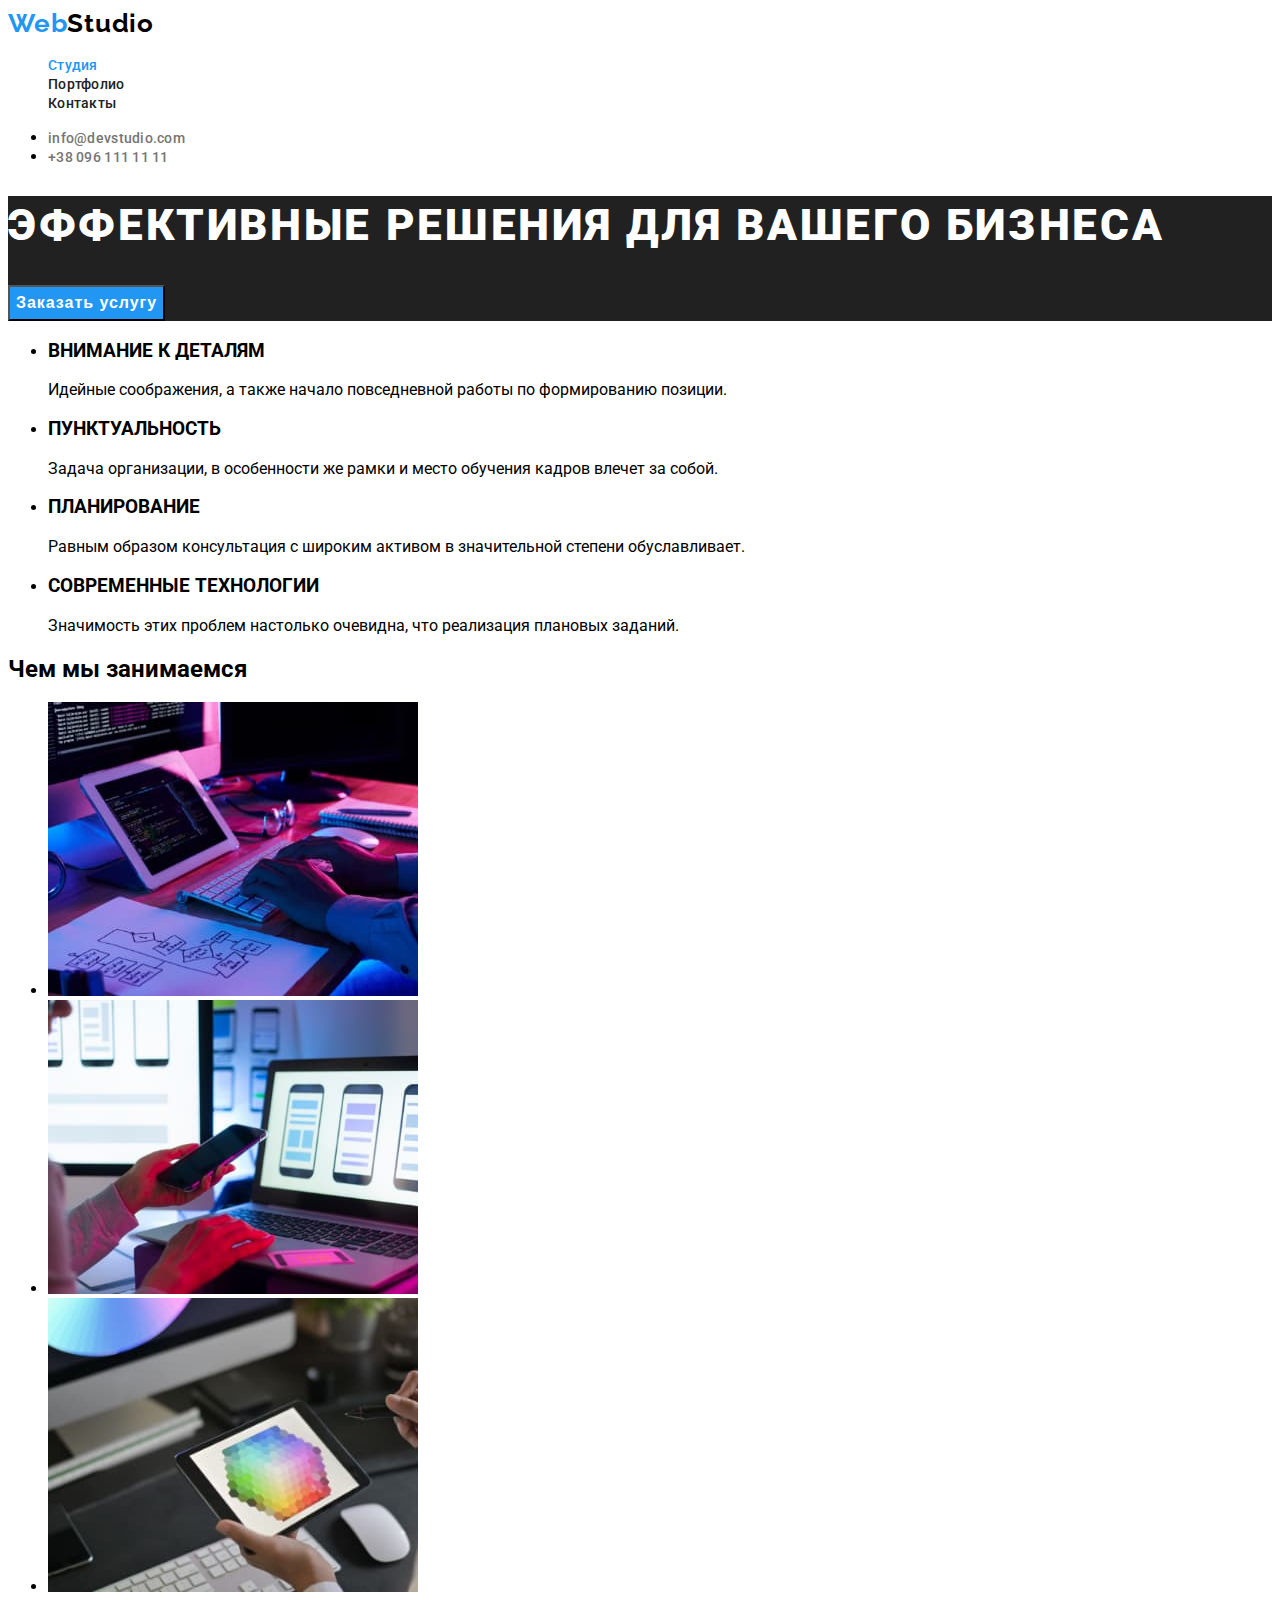
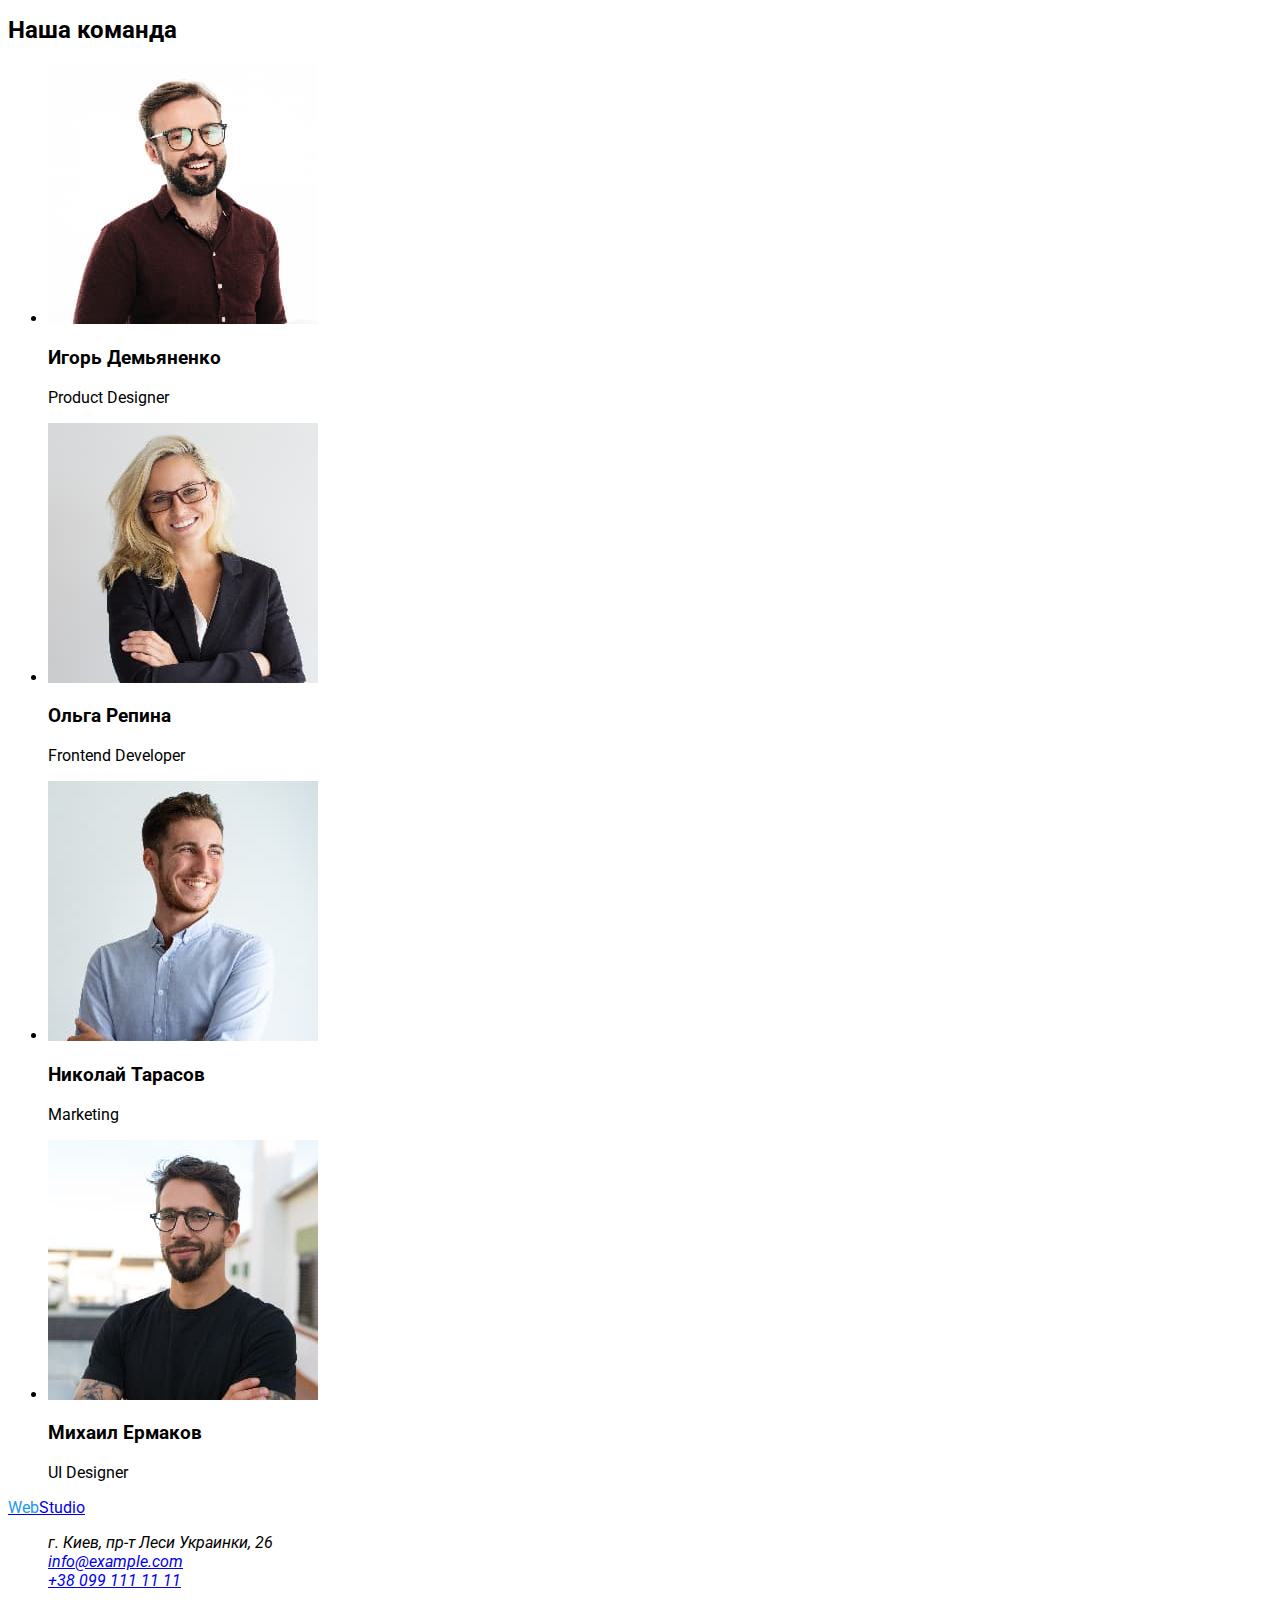
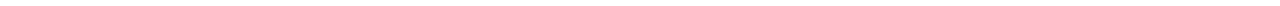
<file: index.html>
<!DOCTYPE html>
<html lang="ru">
  <head>
    <meta charset="UTF-8" />
    <meta http-equiv="X-UA-Compatible" content="IE=edge" />
    <meta name="viewport" content="width=device-width, initial-scale=1.0" />
    <title>Document</title>
    <link rel="preconnect" href="https://fonts.googleapis.com" />
    <link rel="preconnect" href="https://fonts.gstatic.com" crossorigin />
    <link
      href="https://fonts.googleapis.com/css2?family=Raleway:wght@700&family=Roboto:wght@400;500;700;900&display=swap"
      rel="stylesheet"
    />
    <link rel="stylesheet" href="./css/styles.css" />
  </head>
  <body>
    <!--Header-->
    <header class="header">
      <a href="./" class="header-logo"><span class="logo-accent">Web</span>Studio</a>
      <nav>
        <ul class="nav-list">
          <li class="nav-item"><a class="nav-link current" href="#">Студия</a></li>
          <li class="nav-item"><a class="nav-link" href="./portfolio.html">Портфолио</a></li>
          <li class="nav-item"><a class="nav-link" href="#">Контакты</a></li>
        </ul>
      </nav>
      <ul class="header-list">
        <li><a class="header-address" href="mailto:info@devstudio.com">info@devstudio.com</a></li>
        <li><a class="header-address" href="tel:+380961111111">+38 096 111 11 11</a></li>
      </ul>
    </header>
    <!--Main-->
    <main>
      <!--Section Hero-->
      <section class="hero">
        <h1 class="hero-title">ЭФФЕКТИВНЫЕ РЕШЕНИЯ ДЛЯ ВАШЕГО БИЗНЕСА</h1>
        <button type="button" class="hero-btn">Заказать услугу</button>
      </section>
      <!--Co Abilities-->
            <div class="container">
      <section class="details-section">
        <!--make Blid ivisible-->
        <h2 class="section-title" hidden>Blind</h2>

        <ul class="details-list">
          <li class="details-item">
            <h3 class="details-title">ВНИМАНИЕ К ДЕТАЛЯМ</h3>
            <p class="details-text">
              Идейные соображения, а также начало повседневной работы по формированию позиции.
            </p>
          </li>
          <li class="details-item">
            <h3 class="details-title">ПУНКТУАЛЬНОСТЬ</h3>
            <p class="details-text">
              Задача организации, в особенности же рамки и место обучения кадров влечет за собой.
            </p>
          </li>
          <li class="details-item">
            <h3 class="details-title">ПЛАНИРОВАНИЕ</h3>
            <p class="details-text">
              Равным образом консультация с широким активом в значительной степени обуславливает.
            </p>
          </li>
          <li class="details-item">
            <h3 class="details-title">СОВРЕМЕННЫЕ ТЕХНОЛОГИИ</h3>
            <p class="details-text">
              Значимость этих проблем настолько очевидна, что реализация плановых заданий.
            </p>
          </li>
        </ul>
      </section>
      <!--Our work-->
      <section class="work-section">
        <h2 class="section-title">Чем мы занимаемся</h2>
        <ul class="work-list">
          <li class="work-item">
            <a href=""><img src="./images/main/box1.jpg" alt="верстка сайта" width="370" /></a>
          </li>
          <li class="work-item">
            <a href=""
              ><img src="./images/main/box2.jpg" alt="создание приложений" width="370"
            /></a>
          </li>
          <li class="work-item">
            <a href=""><img src="./images/main/box3.jpg" alt="оформление" width="370" /></a>
          </li>
        </ul>
      </section>
      <!--Our team-->
      <section class="team-section">
        <h2 class="section-title">Наша команда</h2>
        <ul class="team-list">
          <li class="team-item">
            <img src="./images/main/worker1.jpg" alt="работник1" width="270" />
            <h3 class="team-title">Игорь Демьяненко</h3>
            <p class="team-text">Product Designer</p>
          </li>
          <li class="team-item">
            <img src="./images/main/worker2.jpg" alt="работник2" width="270" />
            <h3 class="team-title">Ольга Репина</h3>
            <p class="team-text">Frontend Developer</p>
          </li>
          <li class="team-item">
            <img src="./images/main/worker3.jpg" alt="работник3" width="270" />
            <h3 class="team-title">Николай Тарасов</h3>
            <p class="team-text">Marketing</p>
          </li>
          <li class="team-item">
            <img src="./images/main/worker4.jpg" alt="работник4" width="270" />
            <h3 class="team-title">Михаил Ермаков</h3>
            <p class="team-text">UI Designer</p>
          </li>
        </ul>
      </section>
      </div>
    </main>
    <!--footer-->
    <footer class="footer">
      <a href="/" class="footer-logo"><span class="logo-accent">Web</span>Studio</a>
      <address class="address">
        <ul class="address-list">
          <li class="address-item">г. Киев, пр-т Леси Украинки, 26</li>
          <li class="address-item">
            <a class="address-link" href="mailto:info@example.com">info@example.com</a>
          </li>
          <li class="address-item">
            <a class="address-link" href="tel:+380991111111">+38 099 111 11 11</a>
          </li>
        </ul>
      </address>
    </footer>
  </body>
</html>
</file>
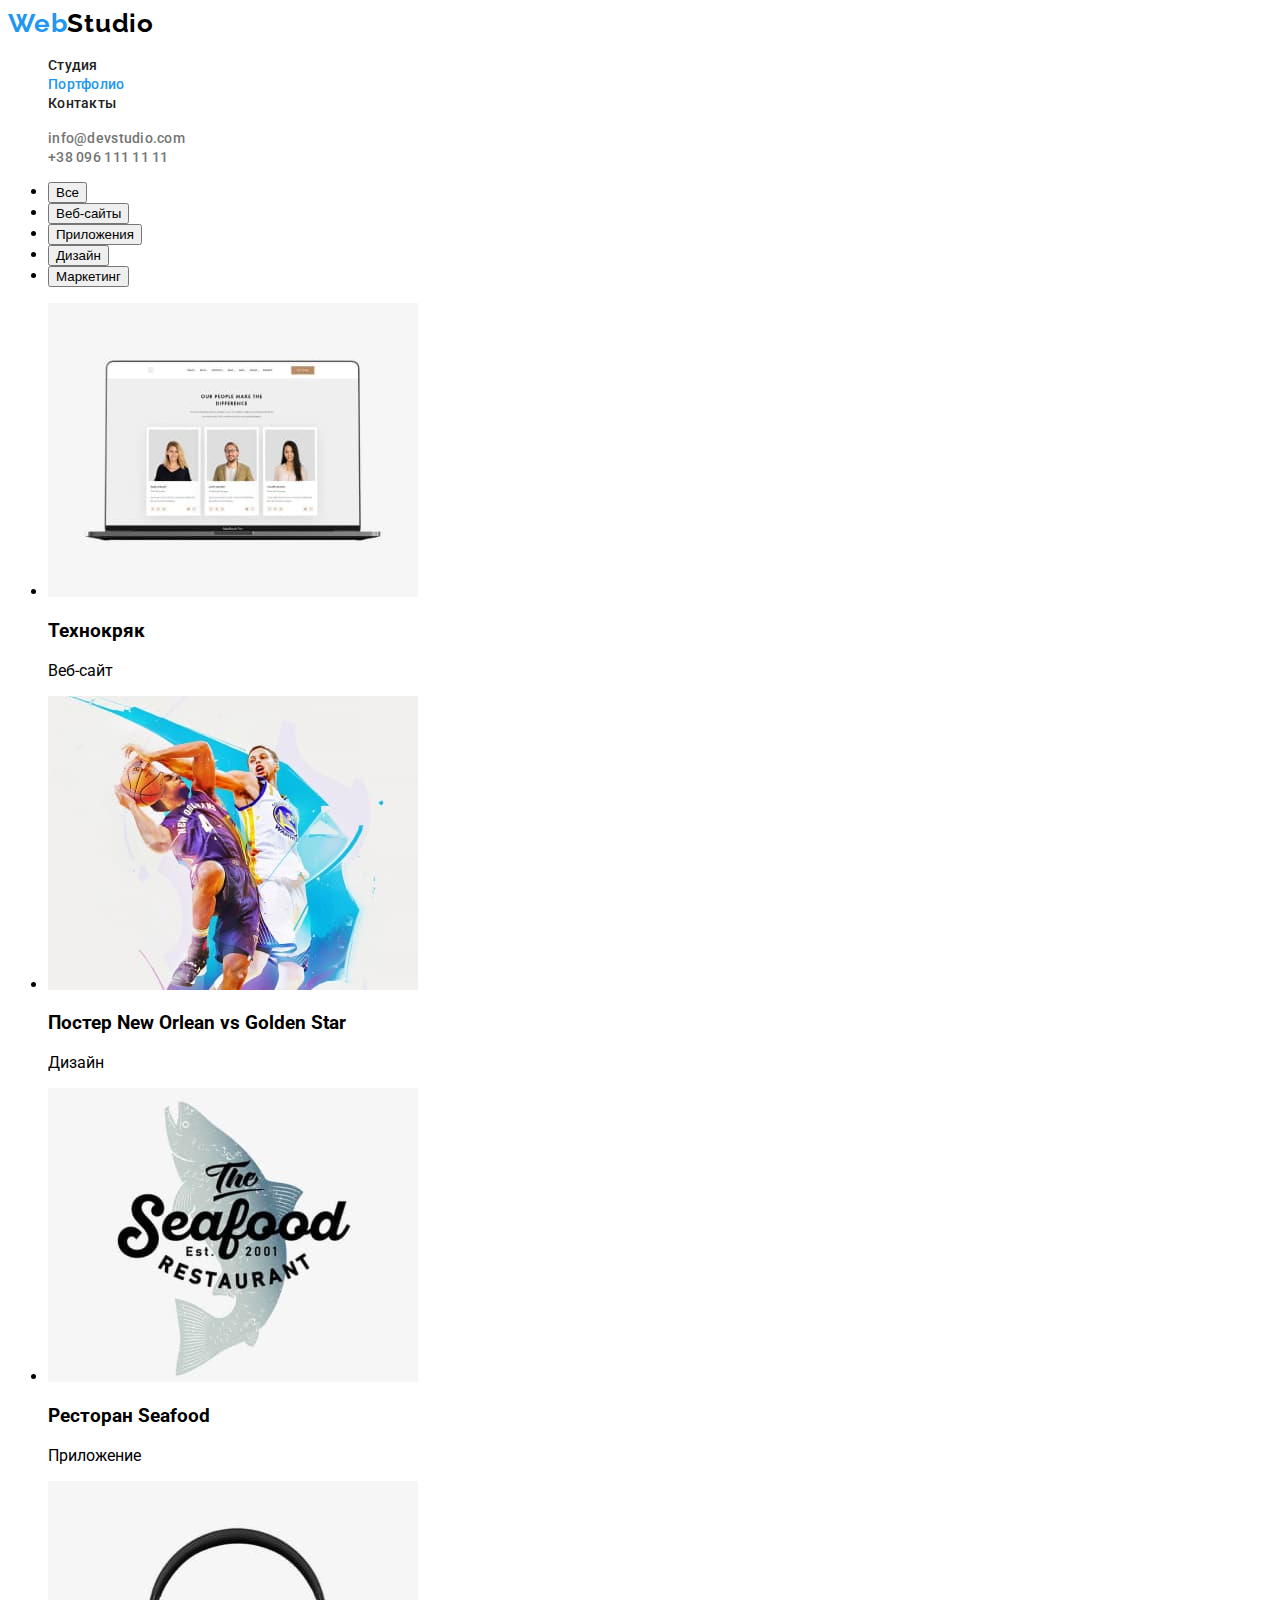
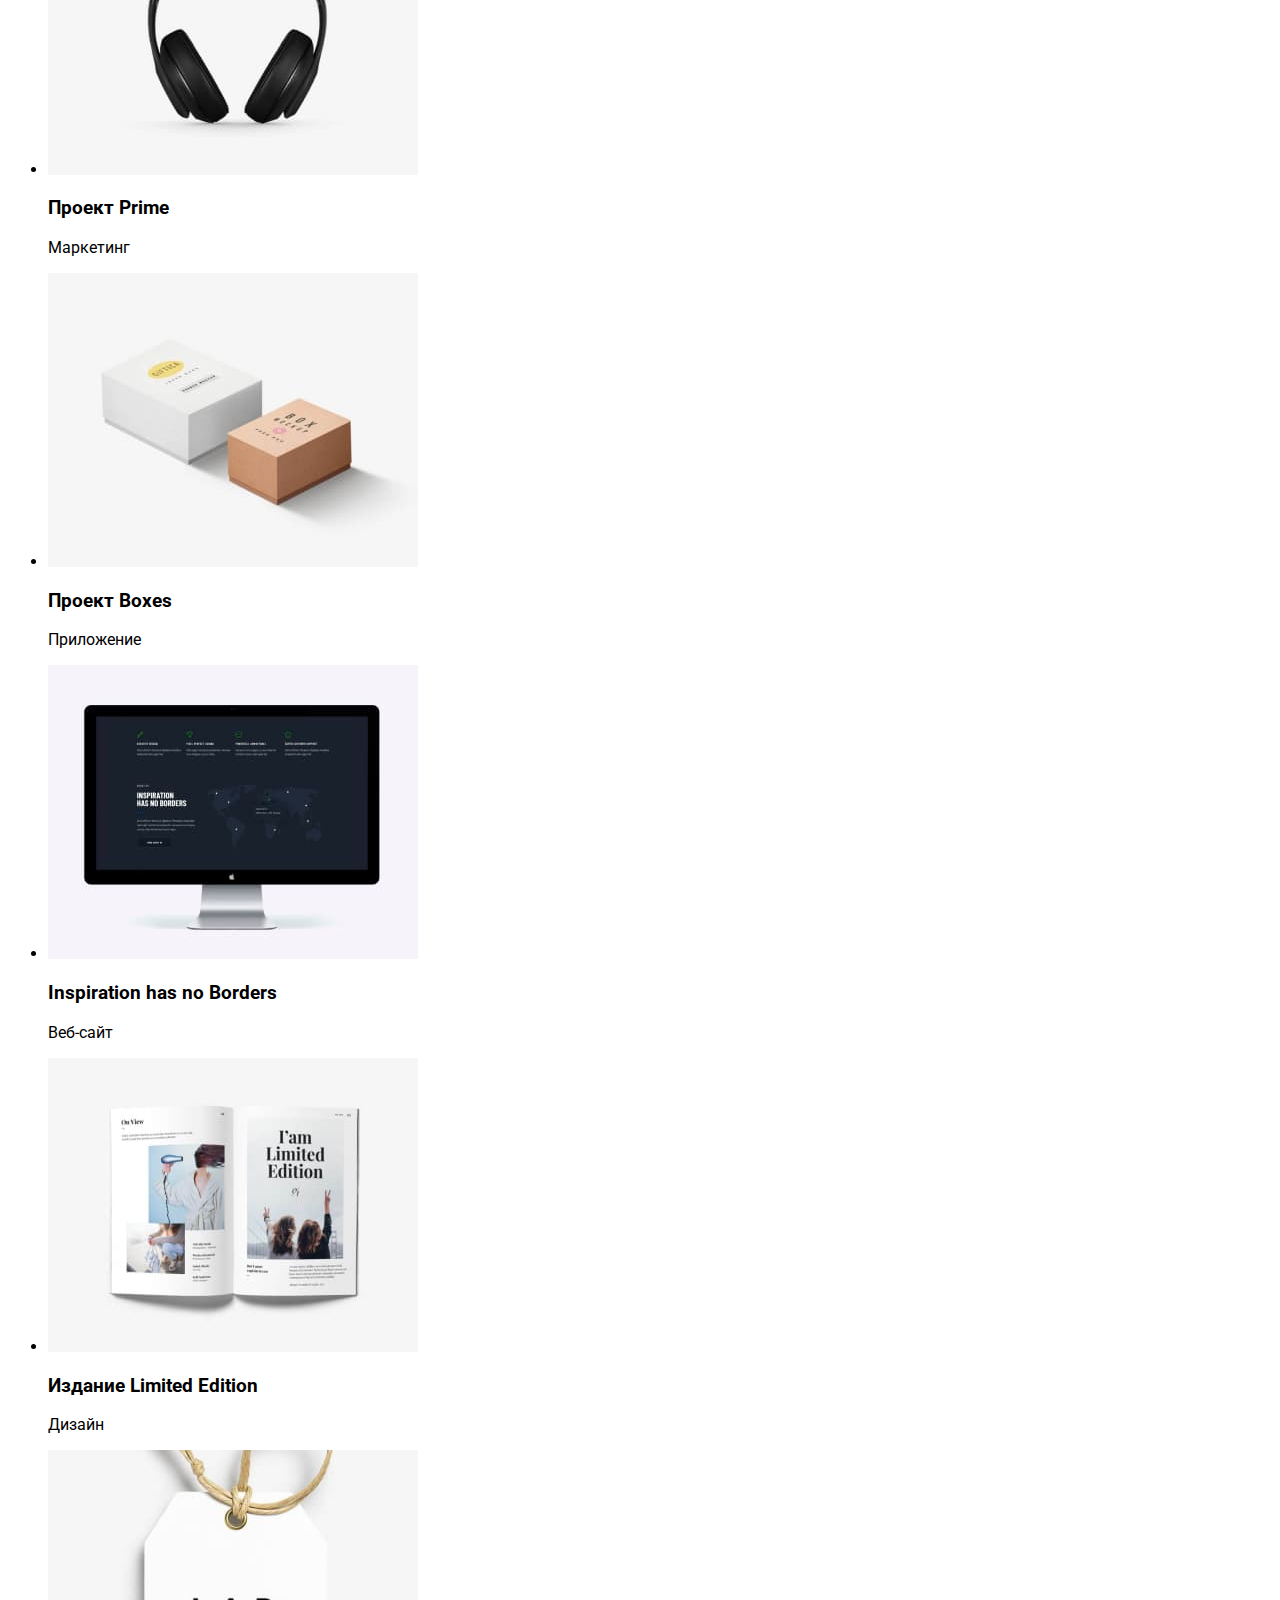
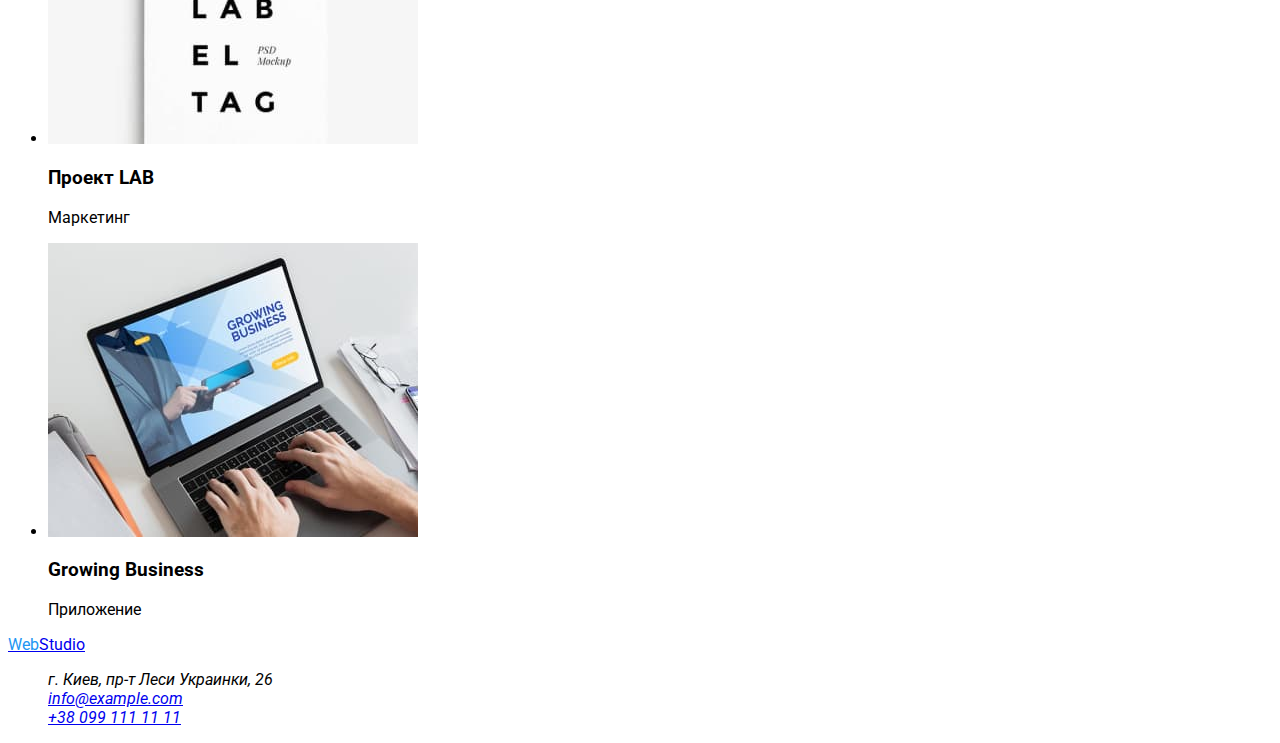
<file: portfolio.html>
<!DOCTYPE html>
<html lang="en">
  <head>
    <meta charset="UTF-8" />
    <meta http-equiv="X-UA-Compatible" content="IE=edge" />
    <meta name="viewport" content="width=device-width, initial-scale=1.0" />
    <title>Portfolio</title>
    <link rel="preconnect" href="https://fonts.gstatic.com" crossorigin />
    <link
      href="https://fonts.googleapis.com/css2?family=Raleway:wght@700&family=Roboto:wght@400;500;700;900&display=swap"
      rel="stylesheet"
    />
    <link rel="stylesheet" href="./css/styles.css" />
  </head>
  <body>
    <!--Header-->
    <header class="header">
      <a href="./" class="header-logo"><span class="logo-accent">Web</span>Studio</a>
      <nav>
        <ul class="nav-list">
          <li class="nav-item"><a class="nav-link" href="./index.html">Студия</a></li>
          <li class="nav-item"><a class="nav-link current" href="#">Портфолио</a></li>
          <li class="nav-item"><a class="nav-link" href="#">Контакты</a></li>
        </ul>
      </nav>
      <ul class="address-list">
        <li><a class="header-address" href="mailto:info@devstudio.com">info@devstudio.com</a></li>
        <li><a class="header-address" href="tel:+380961111111">+38 096 111 11 11</a></li>
      </ul>
    </header>
    <main class="portfolio-main">
      <!--Buttons-->
      <section class="nav-buttons">
        <!--h1 to hidden-->
        <h1 class="portfolio-main" hidden>Portfolio Buttons</h1>
        <nav class="nav-btn">
          <ul class="btn-list">
            <li class="btn-item"><button type="button" class="portfolio-button">Все</button></li>
            <li class="btn-item">
              <button type="button" class="portfolio-button">Веб-сайты</button>
            </li>
            <li class="btn-item">
              <button type="button" class="portfolio-button">Приложения</button>
            </li>
            <li class="btn-item"><button type="button" class="portfolio-button">Дизайн</button></li>
            <li class="btn-item">
              <button type="button" class="portfolio-button">Маркетинг</button>
            </li>
          </ul>
        </nav>
      </section>
      <section class="portfolio-works">
        <!--h2 to hidden-->
        <h2 class="portfolio-second" hidden>Prtfolio Works</h2>
        <ul class="portfolio-list">
          <li class="porfolio-item">
            <img src="./images/portfolio/wemade1.jpg " alt="notebook pic" width="370" />
            <h3 class="portfolio-item">Технокряк</h3>
            <p>Веб-сайт</p>
          </li>
          <li class="porfolio-item">
            <img src="./images/portfolio/wemade2.jpg" alt="poster pic" width="370" />
            <h3 class="portfolio-title">Постер New Orlean vs Golden Star</h3>
            <p class="portfolio-text">Дизайн</p>
          </li>
          <li class="porfolio-item">
            <img src="./images/portfolio/wemade3.jpg" alt="Restaraunt pic" width="370" />
            <h3 class="portfolio-title">Ресторан Seafood</h3>
            <p class="portfolio-text">Приложение</p>
          </li>
          <li class="porfolio-item">
            <img src="./images/portfolio/wemade4.jpg" alt="headphones pic" width="370" />
            <h3 class="portfolio-title">Проект Prime</h3>
            <p class="portfolio-text">Маркетинг</p>
          </li>
          <li class="porfolio-item">
            <img src="./images/portfolio/wemade5.jpg" alt="boxes pic" width="370" />
            <h3 class="portfolio-title">Проект Boxes</h3>
            <p class="portfolio-text">Приложение</p>
          </li>
          <li class="porfolio-item">
            <img src="./images/portfolio/wemade6.jpg" alt="monitor pic" width="370" />
            <h3 class="portfolio-title">Inspiration has no Borders</h3>
            <p class="portfolio-text">Веб-сайт</p>
          </li>
          <li class="porfolio-item">
            <img src="./images/portfolio/wemade7.jpg" alt="book pic" width="370" />
            <h3 class="portfolio-title">Издание Limited Edition</h3>
            <p class="portfolio-text">Дизайн</p>
          </li>
          <li class="porfolio-item">
            <img src="./images/portfolio/wemade8.jpg" alt="tag pic" width="370" />
            <h3 class="portfolio-title">Проект LAB</h3>
            <p class="portfolio-text">Маркетинг</p>
          </li>
          <li class="porfolio-item">
            <img src="./images/portfolio/wemade9.jpg" alt="work on notebook" width="370" />
            <h3 class="portfolio-title">Growing Business</h3>
            <p class="portfolio-text">Приложение</p>
          </li>
        </ul>
      </section>
    </main>
    <footer class="footer">
      <a href="/" class="footer-logo"><span class="logo-accent">Web</span>Studio</a>
      <address class="address">
        <ul class="address-list">
          <li class="address-item">г. Киев, пр-т Леси Украинки, 26</li>
          <li class="address-item">
            <a class="address-link" href="mailto:info@example.com">info@example.com</a>
          </li>
          <li class="address-item">
            <a class="address-link" href="tel:+380991111111">+38 099 111 11 11</a>
          </li>
        </ul>
      </address>
    </footer>
  </body>
</html>
</file>
<file: css/styles.css>
:root {
  --accent-color: #2196f3;
  --main-text-color: #212121;
  --secondary-text-color: #757575;
  --white-color: #ffffff;
  --black-color: #000000;
  --main-bgc: #2f303a;
  --secondary-bgc: #e5e5e5;
  --third-bgc: #f5f4fa;
  --footer-adress-num-color: rgba(255, 255, 255, 0.6);
}

body {
  font-family: Roboto, sans-serif;
  font-style: normal;
}

/* header */
.header {
  background-color: var(--white-color);
}
/* logo webstudio */
.header-logo {
  font-family: Raleway;
  font-weight: 700;
  font-size: 26px;
  line-height: 1.2;
  letter-spacing: 0.03em;
  text-decoration: none;
  color: var(--black-color);
}
.logo-accent {
  color: var(--accent-color);
}
/* nav-links */
.nav-list {
  list-style: none;
}
.nav-list .current {
  color: var(--accent-color);
}

.nav-link {
  font-weight: 500;
  font-size: 14px;
  line-height: 1.14;
  letter-spacing: 0.02em;
  text-decoration: none;
  color: var(--main-text-color);
}

.nav-link:hover,
.nav-link:focus {
  color: var(--accent-color);
}
/* header adress */
.address-list {
  list-style: none;
}

.header-address {
  font-weight: 500;
  font-size: 14px;
  line-height: 1.14;
  letter-spacing: 0.02em;
  text-decoration: none;
  color: var(--secondary-text-color);
}

.header-address:hover,
.header-address:focus {
  color: var(--accent-color);
}
/* Main */

/* hero */
.hero {
  background-color: var(--main-text-color);
}
.hero-title {
  font-weight: 900;
  font-size: 44px;
  line-height: 1.36;
  letter-spacing: 0.06em;
  color: var(--white-color);
}
.hero-btn {
  font-weight: 700;
  font-size: 16px;
  line-height: 1.87;
  letter-spacing: 0.06em;
  background-color: var(--accent-color);
  color: var(--white-color);
}
</file>
